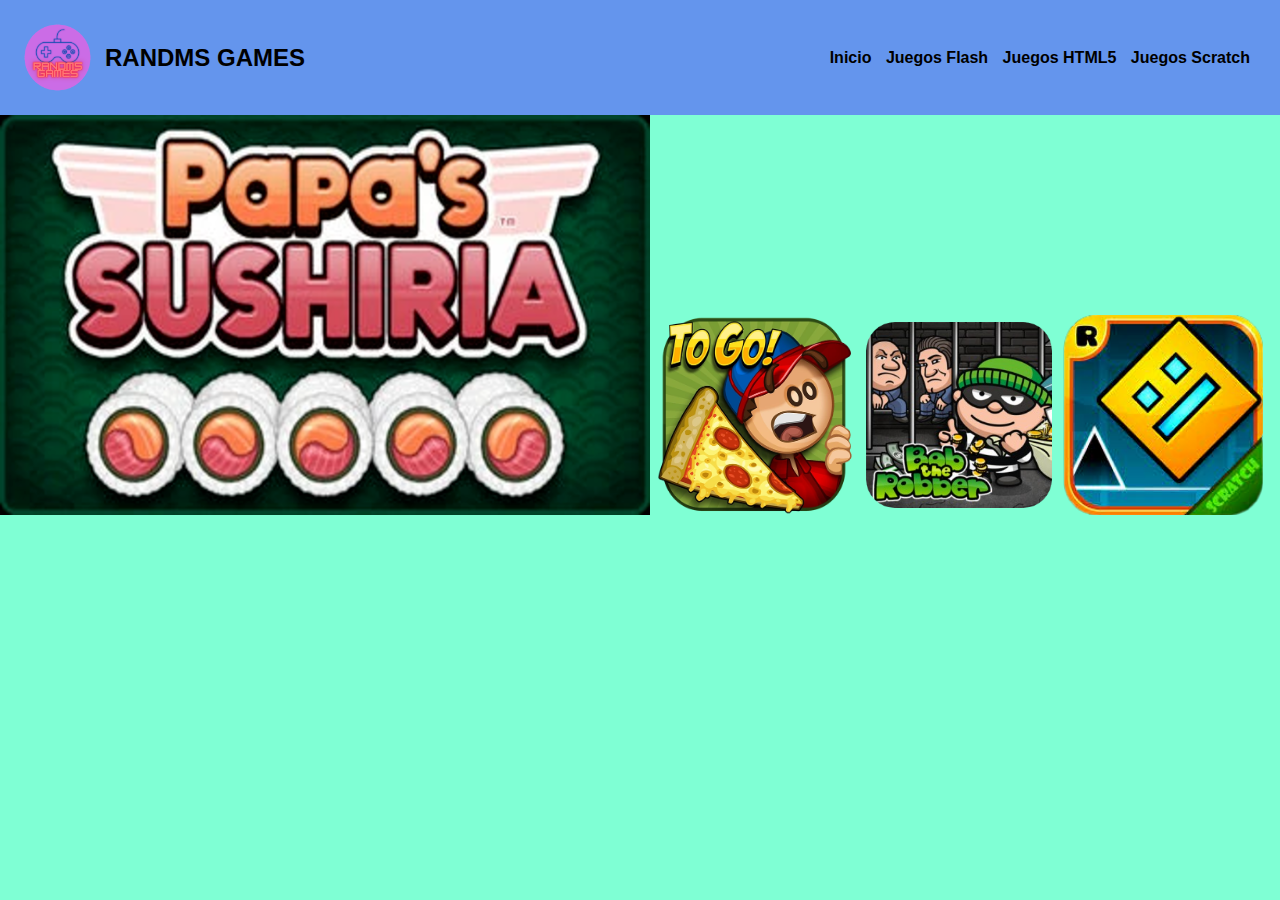
<file: index.html>
<!DOCTYPE html>

<html lang="es">

<head>

    <meta charset="UTF-8">

    <meta http-equiv="X-UA-Compatible" content="IE=edge">

    <meta name="viewport" content="width=device-width, initial-scale=1.0">

    <link rel="stylesheet" href="estilos.css">

    <title>RANDMS GAMES</title>

    <link rel="icon" href="../img/Logo.ico">

    <script> scr="../public/ruffle.js"</script>



</head>

<body>

    

    <header>

        <a href="#" class="logo">



            <img src="./img/Logo.png" alt="Logo de la compañia">

            <h2 class="empresa">RANDMS GAMES</h2>



        </a>

        <nav>

            <a href="index.html" class="nav-link">Inicio</a>

            <a href="./index/juegosflash.html" class="nav-link">Juegos Flash</a>

            <a href="./index/juegohtml.html" class="nav-link">Juegos HTML5</a>

            <a href="./index/juegosscracht.html" class="nav-link">Juegos Scratch</a>   

        </nav>

    </header>



    <a href="./games/papassushiria.html" alt="Papa's Pizzeria" class="Papas pizza" aling>

    <img src="papassushiimg.png" width="650px" height="400px" alt="">



    <a href="../games/papaspizzeria.html" alt="Papa's Pizzeria" class="Papas pizza" aling>

    <img src="papaspizzaicon.png" width="200px" height="200px" alt="">



    <a href="./games/bobtherobber.html" alt="Papa's Pizzeria" class="Papas pizza" aling>

    <img src="bobtr1.png" width="200px" height="200px" alt="">



    <a href="./games/geometryscracht.html" alt="Papa's Pizzeria" class="Papas pizza" aling>

    <img src="geometryscrachticon (1).png" width="200px" height="200px" alt="">





</body>

</html>
</file>
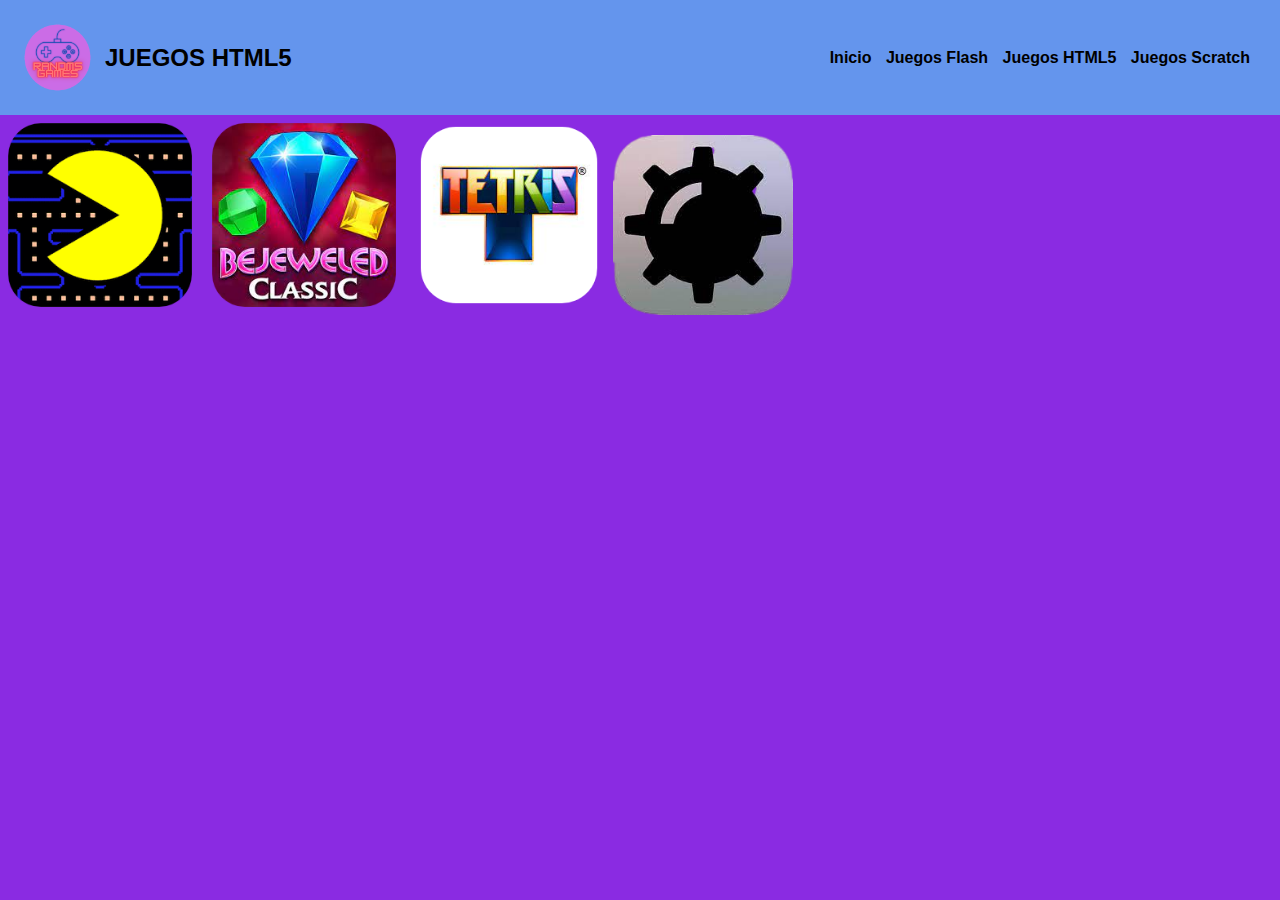
<file: index/juegohtml.html>
<!DOCTYPE html>

<html lang="en">

<head>

    <meta charset="UTF-8">

    <meta http-equiv="X-UA-Compatible" content="IE=edge">

    <meta name="viewport" content="width=device-width, initial-scale=1.0">

    <link rel="stylesheet" href="../estilos html.css">

    <link rel="icon" href="../img/Logo.ico">

    <title>Juegos HTML5 - RANDMS GAMES</title>

</head>

<body>

    

    <header>

        <a href="../index.html" class="logo">



            <img src="../img/Logo.png" alt="Logo de la compañia">

            <h2 class="empresa">JUEGOS HTML5</h2>



        </a>

        <nav>

            <a href="../index.html" class="nav-link">Inicio</a>

            <a href="juegosflash.html" class="nav-link">Juegos Flash</a>

            <a href="juegohtml.html" class="nav-link">Juegos HTML5</a>

            <a href="juegosscracht.html" class="nav-link">Juegos Scratch</a>       

        </nav>

    </header>



    <a href="../games/pacman.html" alt="Papa's Pizzeria" class="Papas pizza" aling>

    <img src="../pacmanicon.png" style="width: 200px;height: 200px;">



    <a href="../games/bejeweled.html" alt="Papa's Pizzeria" class="Papas pizza" aling>

    <img src="../bejeweledicon.png" style="width: 200px;height: 200px;">





    <a href="../games/tetris.html" alt="Papa's Pizzeria" class="Papas pizza" aling>

    <img src="../tetrisicon.png" style="width: 200px;height: 200px;">

    <a href="../games/buscaminas.html" alt="Estrategia" class="Juego" aling>

    <img src="../buscaminasicon.png" style="width: 180px;height: 180px;">
    
</body>

</html>
</file>
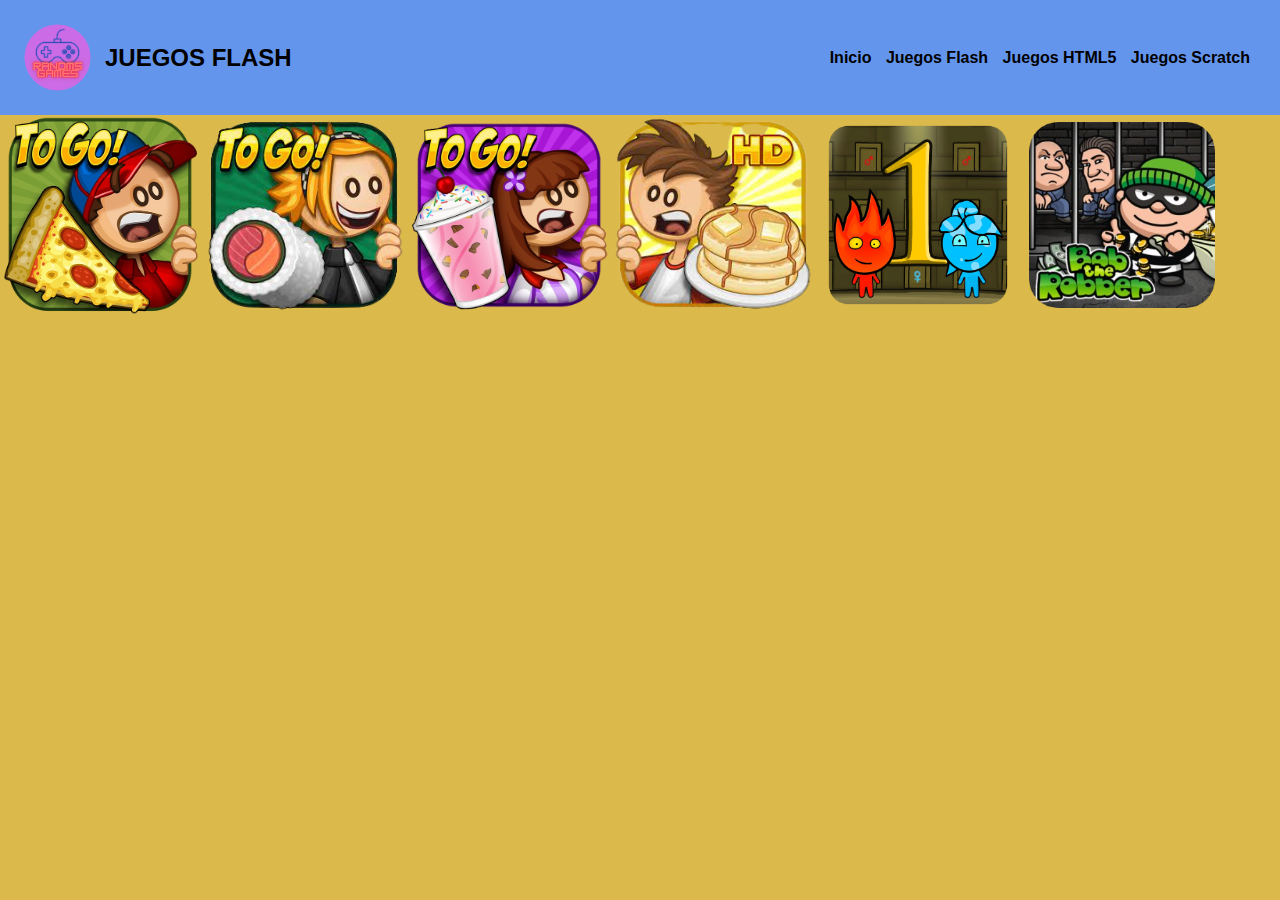
<file: index/juegosflash.html>
<!DOCTYPE html>

<html lang="en">

<head>

    <meta charset="UTF-8">

    <meta http-equiv="X-UA-Compatible" content="IE=edge">

    <meta name="viewport" content="width=device-width, initial-scale=1.0">

    <link rel="stylesheet" href="../estilos flash.css">

    <link rel="icon" href="../img/Logo.ico">

    <title>Juegos FLASH - RANDMS GAMES</title>

    <script> scr="../public/ruffle.js"</script>

</head>

<body>

    

    <header>

        <a href="../index.html" class="logo">



            <img src="../img/Logo.png" alt="Logo de la compañia">

            <h2 class="empresa">JUEGOS FLASH</h2>



        </a>

        <nav>

            <a href="../index.html" class="nav-link">Inicio</a>

            <a href="juegosflash.html" class="nav-link">Juegos Flash</a>

            <a href="juegohtml.html" class="nav-link">Juegos HTML5</a>

            <a href="juegosscracht.html" class="nav-link">Juegos Scratch</a>    

        </nav>

    </header>



    <a href="../games/papaspizzeria.html" alt="Papa's Pizzeria" class="Papas pizza" aling>

    <img src="../papaspizzaicon.png" style="width: 200px;height: 200px;">



    <a href="../games/papassushiria.html" alt="Papa's Sushiria" class="Papas pizza" aling>

    <img src="../papassushiriaicon.png" style="width: 200px;height: 200px;">



    <a href="../games/papasfrezzeria.html" alt="Papa's Frezzeria" class="Papas pizza" aling>

    <img src="../papasfrezzeria.png" style="width: 200px;height: 200px;">



    <a href="../games/papaspancakeria.html" alt="Papa's Pancakeria" class="Papas pizza" aling>

    <img src="../papas pancakeria.png" style="width: 200px;height: 200px;">



    <a href="../games/fireboyandwatergirlone.html" alt="Estrategia" class="Juegp" aling>

    <img src="../image (5).png" style="width: 200px;height: 200px;">



    <a href="../games/bobtherobber.html" alt="Estrategia" class="Juego" aling>

    <img src="../bobtr1.png" style="width: 200px;height: 200px;">


</body>

</html>
</file>
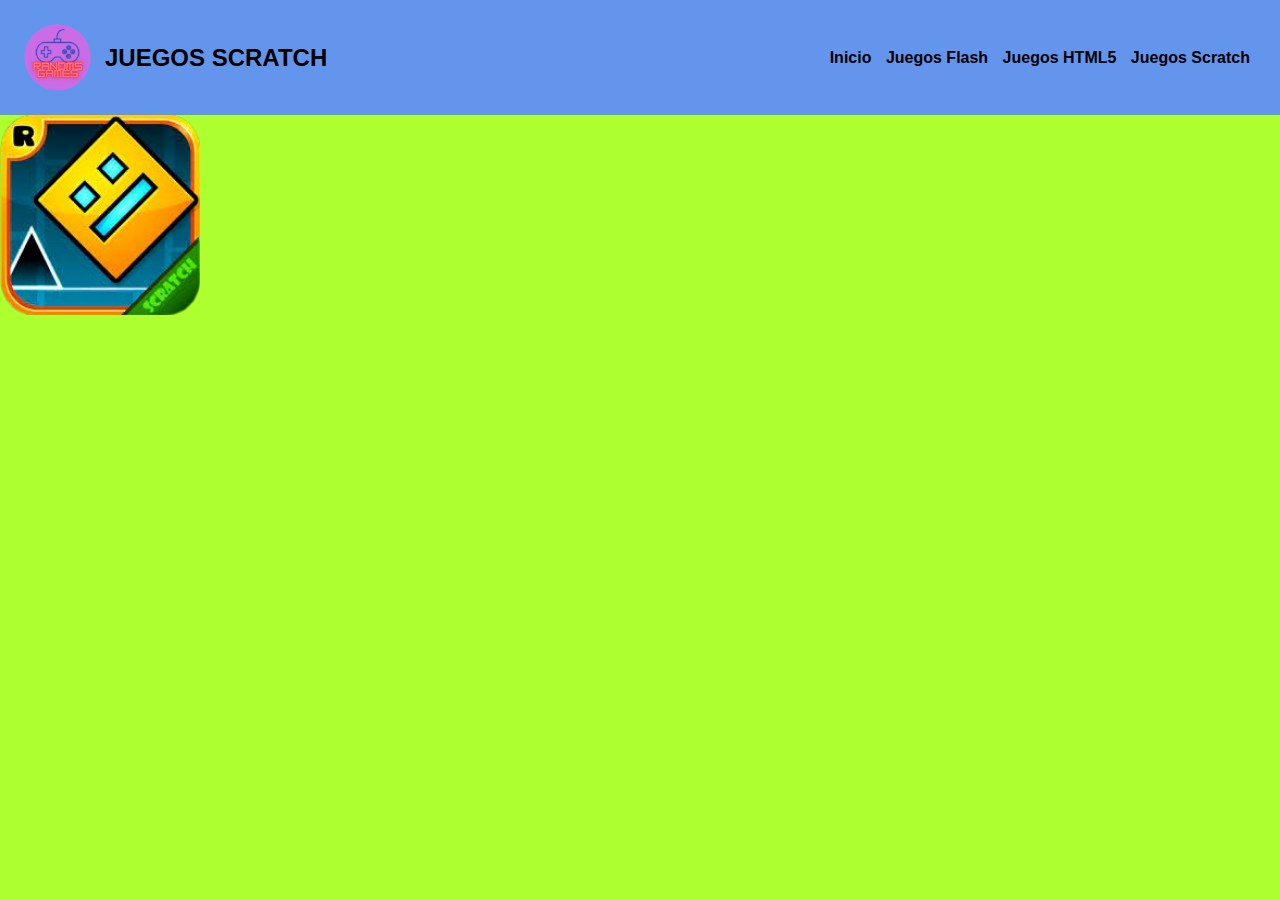
<file: index/juegosscracht.html>
<!DOCTYPE html>

<html lang="en">

<head>

    <meta charset="UTF-8">

    <meta http-equiv="X-UA-Compatible" content="IE=edge">

    <meta name="viewport" content="width=device-width, initial-scale=1.0">

    <link rel="stylesheet" href="../estilos scracht.css">

    <link rel="icon" href="../img/Logo.ico">

    <title>Juegos FLASH - RANDMS GAMES</title>

</head>

<body>

    

    <header>

        <a href="../index.html" class="logo">



            <img src="../img/Logo.png" alt="Logo de la compañia">

            <h2 class="empresa">JUEGOS SCRATCH</h2>



        </a>

        <nav>

            <a href="../index.html" class="nav-link">Inicio</a>

            <a href="juegosflash.html" class="nav-link">Juegos Flash</a>

            <a href="juegohtml.html" class="nav-link">Juegos HTML5</a>

            <a href="juegosscracht.html" class="nav-link">Juegos Scratch</a>     

        </nav>

    </header>



    <a href="../games/geometryscracht.html" alt="Estrategia" class="Juego" aling>

    <img src="../geometryscrachticon (1).png" style="width: 200px;height: 200px;">



</body>

</html>
</file>
<file: estilos.css>
body{
    font-family: sans-serif;
    margin: 0;
}

a{
    text-decoration: none;
    color: black;
}

header{
    display: flex;
    min-height: 75px;
    background-color: cornflowerblue;
    justify-content: space-between;
    align-items: center;
    padding: 20px;
}

.logo{
    display: flex;
    align-items: center;
}

.logo img{
    height: 75px;
    margin-right: 10px;
}

nav a{
    font-weight: 600;
    padding-right: 10px ;
}

nav a:hover{
    color: white;
}

@media (max-width:700px){
    header{
    flex-direction:column;
    }

    nav{
        padding: 10px 0px;
    }

}

body{
    background-color:aquamarine;
}
</file>
<file: estilos html.css>
body{
    font-family: sans-serif;
    margin: 0;
}

a{
    text-decoration: none;
    color: black;
}

header{
    display: flex;
    min-height: 75px;
    background-color: cornflowerblue;
    justify-content: space-between;
    align-items: center;
    padding: 20px;
}

.logo{
    display: flex;
    align-items: center;
}

.logo img{
    height: 75px;
    margin-right: 10px;
}

nav a{
    font-weight: 600;
    padding-right: 10px ;
}

nav a:hover{
    color: white;
}

@media (max-width:700px){
    header{
    flex-direction:column;
    }

    nav{
        padding: 10px 0px;
    }

}

body{
    background-color: blueviolet;
}
</file>
<file: estilos flash.css>
body{
    font-family: sans-serif;
    margin: 0;
}

a{
    text-decoration: none;
    color: black;
}

header{
    display: flex;
    min-height: 75px;
    background-color: cornflowerblue;
    justify-content: space-between;
    align-items: center;
    padding: 20px;
}

.logo{
    display: flex;
    align-items: center;
}

.logo img{
    height: 75px;
    margin-right: 10px;
}

nav a{
    font-weight: 600;
    padding-right: 10px ;
}

nav a:hover{
    color: white;
}

@media (max-width:700px){
    header{
    flex-direction:column;
    }

    nav{
        padding: 10px 0px;
    }

}

body{
    background-color: rgb(219, 185, 74);
}
</file>
<file: estilos scracht.css>
body{
    font-family: sans-serif;
    margin: 0;
}

a{
    text-decoration: none;
    color: black;
}

header{
    display: flex;
    min-height: 75px;
    background-color: cornflowerblue;
    justify-content: space-between;
    align-items: center;
    padding: 20px;
}

.logo{
    display: flex;
    align-items: center;
}

.logo img{
    height: 75px;
    margin-right: 10px;
}

nav a{
    font-weight: 600;
    padding-right: 10px ;
}

nav a:hover{
    color: white;
}

@media (max-width:700px){
    header{
    flex-direction:column;
    }

    nav{
        padding: 10px 0px;
    }

}

body{
    background-color: greenyellow;
}
</file>
